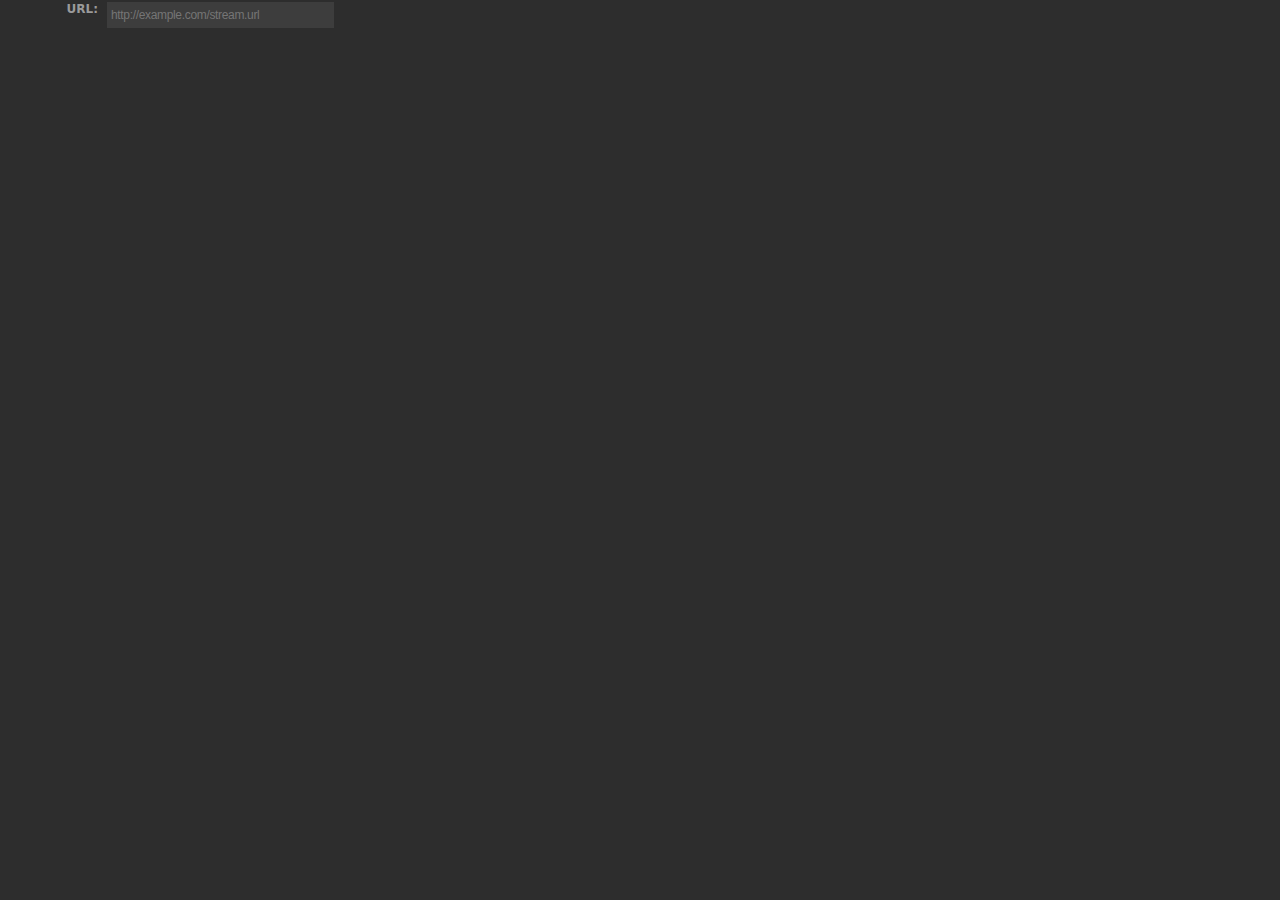
<file: src/de.spnr.r.sdPlugin/propertyinspector/index.html>
<!DOCTYPE HTML>
<html>

<head>
    <title>de.spnr.r</title>
    <meta charset="utf-8" />
    <link rel="stylesheet" href="./sdpi.css">
</head>

<body>
    <div class="sdpi-wrapper">
        <div class="sdpi-item">
            <div class="sdpi-item-label">URL</div>
            <input class="sdpi-item-value" type="text" id="url" placeholder="http://example.com/stream.url">
        </div>
    </div>
    <script src="./pi.js"></script>
</body>

</html>
</file>
<file: src/de.spnr.r.sdPlugin/propertyinspector/sdpi.css>
:root {
    --sdpi-bgcolor: #2D2D2D;
    --sdpi-background: #3D3D3D;
    --sdpi-color: #d8d8d8;
    --sdpi-bordercolor: #3a3a3a;
    --sdpi-buttonbordercolor: #969696;
    --sdpi-borderradius: 0px;
    --sdpi-width: 224px;
    --sdpi-fontweight: 600;
    --sdpi-letterspacing: -0.25pt;
}

html {
    --sdpi-bgcolor: #2D2D2D;
    --sdpi-background: #3D3D3D;
    --sdpi-color: #d8d8d8;
    --sdpi-bordercolor: #3a3a3a;
    --sdpi-buttonbordercolor: #969696;
    --sdpi-borderradius: 0px;
    --sdpi-width: 224px;
    --sdpi-fontweight: 600;
    --sdpi-letterspacing: -0.25pt;
    height: 100%;
    width: 100%;
    overflow: hidden;
    touch-action: none;
}

html,
body {
    font-family: system-ui, -apple-system, BlinkMacSystemFont, "Segoe UI", Roboto, Helvetica, Arial, sans-serif, "Apple Color Emoji", "Segoe UI Emoji", "Segoe UI Symbol";
    font-size: 9pt;
    background-color: var(--sdpi-bgcolor);
    color: #9a9a9a;
}

body {
    height: 100%;
    padding: 0;
    overflow-x: hidden;
    overflow-y: auto;
    margin: 0;
    -webkit-overflow-scrolling: touch;
    -webkit-text-size-adjust: 100%;
    -webkit-font-smoothing: antialiased;
}

mark {
    background-color: var(--sdpi-bgcolor);
    color: var(--sdpi-color);
}

hr,
hr2 {
    -webkit-margin-before: 1em;
    -webkit-margin-after: 1em;
    border-style: none;
    background: var(--sdpi-background);
    height: 1px;
}

hr2,
.sdpi-heading {
    display: flex;
    flex-basis: 100%;
    align-items: center;
    color: inherit;
    font-size: 9pt;
    margin: 8px 0px;
}

.sdpi-heading::before,
.sdpi-heading::after {
    content: "";
    flex-grow: 1;
    background: var(--sdpi-background);
    height: 1px;
    font-size: 0px;
    line-height: 0px;
    margin: 0px 16px;
}

hr2 {
    height: 2px;
}

hr,
hr2 {
    margin-left: 16px;
    margin-right: 16px;
}

.sdpi-item-value,
option,
input,
select,
button {
    font-size: 10pt;
    font-weight: var(--sdpi-fontweight);
    letter-spacing: var(--sdpi-letterspacing);
}



.win .sdpi-item-value,
.win option,
.win input,
.win select,
.win button {
    font-size: 11px;
    font-style: normal;
    letter-spacing: inherit;
    font-weight: 100;
}

.win button {
    font-size: 12px;
}

::-webkit-progress-value,
meter::-webkit-meter-optimum-value {
    border-radius: 2px;
    /* background: linear-gradient(#ccf, #99f 20%, #77f 45%, #77f 55%, #cdf); */
}

::-webkit-progress-bar,
meter::-webkit-meter-bar {
    border-radius: 3px;
    background: var(--sdpi-background);
}

::-webkit-progress-bar:active,
meter::-webkit-meter-bar:active {
    border-radius: 3px;
    background: #222222;
}

::-webkit-progress-value:active,
meter::-webkit-meter-optimum-value:active {
    background: #99f;
}

progress,
progress.sdpi-item-value {
    min-height: 5px !important;
    height: 5px;
    background-color: #303030;
}

progress {
    margin-top: 8px !important;
    margin-bottom: 8px !important;
}

.full progress,
progress.full {
    margin-top: 3px !important;
}

::-webkit-progress-inner-element {
    background-color: transparent;
}


.sdpi-item[type="progress"] {
    margin-top: 4px !important;
    margin-bottom: 12px;
    min-height: 15px;
}

.sdpi-item-child.full:last-child {
    margin-bottom: 4px;
}

.tabs {
    /**
     * Setting display to flex makes this container lay
     * out its children using flexbox, the exact same
     * as in the above "Stepper input" example.
     */
    display: flex;

    border-bottom: 1px solid #D7DBDD;
}

.tab {
    cursor: pointer;
    padding: 5px 30px;
    color: #16a2d7;
    font-size: 9pt;
    border-bottom: 2px solid transparent;
}

.tab.is-tab-selected {
    border-bottom-color: #4ebbe4;
}

select {
    -webkit-appearance: none;
    -moz-appearance: none;
    -o-appearance: none;
    appearance: none;
    background: url(caret.svg) no-repeat 97% center;
}

label.sdpi-file-label,
input[type="button"],
input[type="submit"],
input[type="reset"],
input[type="file"],
input[type=file]::-webkit-file-upload-button,
button,
select {
    color: var(--sdpi-color);
    border: 1pt solid #303030;
    font-size: 8pt;
    background-color: var(--sdpi-background);
    border-radius: var(--sdpi-borderradius);
}

label.sdpi-file-label,
input[type="button"],
input[type="submit"],
input[type="reset"],
input[type="file"],
input[type=file]::-webkit-file-upload-button,
button {
    border: 1pt solid var(--sdpi-buttonbordercolor);
    border-radius: var(--sdpi-borderradius);
    border-color: var(--sdpi-buttonbordercolor);
    min-height: 23px !important;
    height: 23px !important;
    margin-right: 8px;
}

input[type=number]::-webkit-inner-spin-button,
input[type=number]::-webkit-outer-spin-button {
    -webkit-appearance: none;
    margin: 0;
}

input[type="file"] {
    border-radius: var(--sdpi-borderradius);
    max-width: 220px;
}

option {
    height: 1.5em;
    padding: 4px;
}

/* SDPI */

.sdpi-wrapper {
    overflow-x: hidden;
    height: 100%;
}

.sdpi-item {
    display: flex;
    flex-direction: row;
    min-height: 32px;
    align-items: center;
    margin-top: 2px;
    max-width: 344px;
    -webkit-user-drag: none;
}

.sdpi-item:first-child {
    margin-top: -1px;
}

.sdpi-item:last-child {
    margin-bottom: 0px;
}

.sdpi-item>*:not(.sdpi-item-label):not(meter):not(details):not(canvas) {
    min-height: 26px;
    padding: 0px 4px 0px 4px;
}

.sdpi-item>*:not(.sdpi-item-label.empty):not(meter) {
    min-height: 26px;
    padding: 0px 4px 0px 4px;
}


.sdpi-item-group {
    padding: 0 !important;
}

meter.sdpi-item-value {
    margin-left: 6px;
}

.sdpi-item[type="group"] {
    display: block;
    margin-top: 12px;
    margin-bottom: 12px;
    /* border: 1px solid white; */
    flex-direction: unset;
    text-align: left;
}

.sdpi-item[type="group"]>.sdpi-item-label,
.sdpi-item[type="group"].sdpi-item-label {
    width: 96%;
    text-align: left;
    font-weight: 700;
    margin-bottom: 4px;
    padding-left: 4px;
}

dl,
ul,
ol {
    -webkit-margin-before: 0px;
    -webkit-margin-after: 4px;
    -webkit-padding-start: 1em;
    max-height: 90px;
    overflow-y: scroll;
    cursor: pointer;
    user-select: none;
}

table.sdpi-item-value,
dl.sdpi-item-value,
ul.sdpi-item-value,
ol.sdpi-item-value {
    -webkit-margin-before: 4px;
    -webkit-margin-after: 8px;
    -webkit-padding-start: 1em;
    width: var(--sdpi-width);
    text-align: center;
}

table>caption {
    margin: 2px;
}

.list,
.sdpi-item[type="list"] {
    align-items: baseline;
}

.sdpi-item-label {
    text-align: right;
    flex: none;
    width: 94px;
    padding-right: 4px;
    font-weight: 600;
    -webkit-user-select: none;
}

.win .sdpi-item-label,
.sdpi-item-label>small {
    font-weight: normal;
}

.sdpi-item-label:after {
    content: ": ";
}

.sdpi-item-label.empty:after {
    content: "";
}

.sdpi-test,
.sdpi-item-value {
    flex: 1 0 0;
    /* flex-grow: 1;
    flex-shrink: 0; */
    margin-right: 14px;
    margin-left: 4px;
    justify-content: space-evenly;
}

canvas.sdpi-item-value {
    max-width: 144px;
    max-height: 144px;
    width: 144px;
    height: 144px;
    margin: 0 auto;
    cursor: pointer;
}

input.sdpi-item-value {
    margin-left: 5px;
}

.sdpi-item-value button,
button.sdpi-item-value {
    margin-left: 6px;
    margin-right: 14px;
}

.sdpi-item-value.range {
    margin-left: 0px;
}

table,
dl.sdpi-item-value,
ul.sdpi-item-value,
ol.sdpi-item-value,
.sdpi-item-value>dl,
.sdpi-item-value>ul,
.sdpi-item-value>ol {
    list-style-type: none;
    list-style-position: outside;
    margin-left: -4px;
    margin-right: -4px;
    padding: 4px;
    border: 1px solid var(--sdpi-bordercolor);
}

dl.sdpi-item-value,
ul.sdpi-item-value,
ol.sdpi-item-value,
.sdpi-item-value>ol {
    list-style-type: none;
    list-style-position: inside;
    margin-left: 5px;
    margin-right: 12px;
    padding: 4px !important;
    display: flex;
    flex-direction: column;
}

.two-items li {
    display: flex;
}

.two-items li>*:first-child {
    flex: 0 0 50%;
    text-align: left;
}

.two-items.thirtyseventy li>*:first-child {
    flex: 0 0 30%;
}

ol.sdpi-item-value,
.sdpi-item-value>ol[listtype="none"] {
    list-style-type: none;
}

ol.sdpi-item-value[type="decimal"],
.sdpi-item-value>ol[type="decimal"] {
    list-style-type: decimal;
}

ol.sdpi-item-value[type="decimal-leading-zero"],
.sdpi-item-value>ol[type="decimal-leading-zero"] {
    list-style-type: decimal-leading-zero;
}

ol.sdpi-item-value[type="lower-alpha"],
.sdpi-item-value>ol[type="lower-alpha"] {
    list-style-type: lower-alpha;
}

ol.sdpi-item-value[type="upper-alpha"],
.sdpi-item-value>ol[type="upper-alpha"] {
    list-style-type: upper-alpha;
}

ol.sdpi-item-value[type="upper-roman"],
.sdpi-item-value>ol[type="upper-roman"] {
    list-style-type: upper-roman;
}

ol.sdpi-item-value[type="lower-roman"],
.sdpi-item-value>ol[type="lower-roman"] {
    list-style-type: upper-roman;
}

tr:nth-child(even),
.sdpi-item-value>ul>li:nth-child(even),
.sdpi-item-value>ol>li:nth-child(even),
li:nth-child(even) {
    background-color: rgba(0, 0, 0, .2)
}

td:hover,
.sdpi-item-value>ul>li:hover:nth-child(even),
.sdpi-item-value>ol>li:hover:nth-child(even),
li:hover:nth-child(even),
li:hover {
    background-color: rgba(255, 255, 255, .1);
}

td.selected,
td.selected:hover,
li.selected:hover,
li.selected {
    color: white;
    background-color: #77f;
}

tr {
    border: 1px solid var(--sdpi-bordercolor);
}

td {
    border-right: 1px solid var(--sdpi-bordercolor);
    -webkit-user-select: none;
}

tr:last-child,
td:last-child {
    border: none;
}

.sdpi-item-value.select,
.sdpi-item-value>select {
    margin-right: 13px;
    margin-left: 4px;
}

.sdpi-item-child,
.sdpi-item-group>.sdpi-item>input[type="color"] {
    margin-top: 0.4em;
    margin-right: 4px;
}

.full,
.full *,
.sdpi-item-value.full,
.sdpi-item-child>full>*,
.sdpi-item-child.full,
.sdpi-item-child.full>*,
.full>.sdpi-item-child,
.full>.sdpi-item-child>* {
    display: flex;
    flex: 1 1 0;
    margin-bottom: 4px;
    margin-left: 0px;
    width: 100%;

    justify-content: space-evenly;
}

.sdpi-item-group>.sdpi-item>input[type="color"] {
    margin-top: 0px;
}

::-webkit-calendar-picker-indicator:focus,
input[type=file]::-webkit-file-upload-button:focus,
button:focus,
textarea:focus,
input:focus,
select:focus,
option:focus,
details:focus,
summary:focus,
.custom-select select {
    outline: none;
}

summary {
    cursor: default;
    -webkit-user-select: none;
}

.pointer,
summary .pointer {
    cursor: pointer;
}

details * {
    font-size: 12px;
    font-weight: normal;
}

details.message {
    padding: 4px 18px 4px 12px;
}

details.message summary {
    font-size: 10pt;
    font-weight: 600;
    min-height: 18px;
}

details.message:first-child {
    margin-top: 4px;
    margin-left: 0;
    padding-left: 102px;
}

details.message h1 {
    text-align: left;
}

.message>summary::-webkit-details-marker {
    display: none;
}

.info20,
.question,
.caution,
.info {
    background-repeat: no-repeat;
    background-position: 72px center;
}

.info20 {
    background-image: url("data:image/svg+xml,%3Csvg xmlns='http://www.w3.org/2000/svg' width='20' height='20' viewBox='0 0 20 20'%3E%3Cpath fill='%23999' d='M10,20 C4.4771525,20 0,15.5228475 0,10 C0,4.4771525 4.4771525,0 10,0 C15.5228475,0 20,4.4771525 20,10 C20,15.5228475 15.5228475,20 10,20 Z M10,8 C8.8954305,8 8,8.84275812 8,9.88235294 L8,16.1176471 C8,17.1572419 8.8954305,18 10,18 C11.1045695,18 12,17.1572419 12,16.1176471 L12,9.88235294 C12,8.84275812 11.1045695,8 10,8 Z M10,3 C8.8954305,3 8,3.88165465 8,4.96923077 L8,5.03076923 C8,6.11834535 8.8954305,7 10,7 C11.1045695,7 12,6.11834535 12,5.03076923 L12,4.96923077 C12,3.88165465 11.1045695,3 10,3 Z'/%3E%3C/svg%3E%0A");
}

.info {
    background-image: url("data:image/svg+xml,%3Csvg xmlns='http://www.w3.org/2000/svg' width='20' height='20' viewBox='0 0 20 20'%3E%3Cpath fill='%23999' d='M10,18 C5.581722,18 2,14.418278 2,10 C2,5.581722 5.581722,2 10,2 C14.418278,2 18,5.581722 18,10 C18,14.418278 14.418278,18 10,18 Z M10,8 C9.44771525,8 9,8.42137906 9,8.94117647 L9,14.0588235 C9,14.5786209 9.44771525,15 10,15 C10.5522847,15 11,14.5786209 11,14.0588235 L11,8.94117647 C11,8.42137906 10.5522847,8 10,8 Z M10,5 C9.44771525,5 9,5.44082732 9,5.98461538 L9,6.01538462 C9,6.55917268 9.44771525,7 10,7 C10.5522847,7 11,6.55917268 11,6.01538462 L11,5.98461538 C11,5.44082732 10.5522847,5 10,5 Z'/%3E%3C/svg%3E%0A");
}

.info2 {
    background-image: url("data:image/svg+xml,%3Csvg xmlns='http://www.w3.org/2000/svg' width='15' height='15' viewBox='0 0 15 15'%3E%3Cpath fill='%23999' d='M7.5,15 C3.35786438,15 0,11.6421356 0,7.5 C0,3.35786438 3.35786438,0 7.5,0 C11.6421356,0 15,3.35786438 15,7.5 C15,11.6421356 11.6421356,15 7.5,15 Z M7.5,2 C6.67157287,2 6,2.66124098 6,3.47692307 L6,3.52307693 C6,4.33875902 6.67157287,5 7.5,5 C8.32842705,5 9,4.33875902 9,3.52307693 L9,3.47692307 C9,2.66124098 8.32842705,2 7.5,2 Z M5,6 L5,7.02155172 L6,7 L6,12 L5,12.0076778 L5,13 L10,13 L10,12 L9,12.0076778 L9,6 L5,6 Z'/%3E%3C/svg%3E%0A");
}

.sdpi-more-info {
    background-image: linear-gradient(to right, #00000000 0%, #00000040 80%), url("data:image/svg+xml,%3Csvg xmlns='http://www.w3.org/2000/svg' width='16' height='16' viewBox='0 0 16 16'%3E%3Cpolygon fill='%23999' points='4 7 8 7 8 5 12 8 8 11 8 9 4 9'/%3E%3C/svg%3E%0A");
}

.caution {
    background-image: url("data:image/svg+xml,%3Csvg xmlns='http://www.w3.org/2000/svg' width='20' height='20' viewBox='0 0 20 20'%3E%3Cpath fill='%23999' fill-rule='evenodd' d='M9.03952676,0.746646542 C9.57068894,-0.245797319 10.4285735,-0.25196227 10.9630352,0.746646542 L19.7705903,17.2030214 C20.3017525,18.1954653 19.8777595,19 18.8371387,19 L1.16542323,19 C0.118729947,19 -0.302490098,18.2016302 0.231971607,17.2030214 L9.03952676,0.746646542 Z M10,2.25584053 L1.9601405,17.3478261 L18.04099,17.3478261 L10,2.25584053 Z M10,5.9375 C10.531043,5.9375 10.9615385,6.37373537 10.9615385,6.91185897 L10.9615385,11.6923077 C10.9615385,12.2304313 10.531043,12.6666667 10,12.6666667 C9.46895697,12.6666667 9.03846154,12.2304313 9.03846154,11.6923077 L9.03846154,6.91185897 C9.03846154,6.37373537 9.46895697,5.9375 10,5.9375 Z M10,13.4583333 C10.6372516,13.4583333 11.1538462,13.9818158 11.1538462,14.6275641 L11.1538462,14.6641026 C11.1538462,15.3098509 10.6372516,15.8333333 10,15.8333333 C9.36274837,15.8333333 8.84615385,15.3098509 8.84615385,14.6641026 L8.84615385,14.6275641 C8.84615385,13.9818158 9.36274837,13.4583333 10,13.4583333 Z'/%3E%3C/svg%3E%0A");
}

.question {
    background-image: url("data:image/svg+xml,%3Csvg xmlns='http://www.w3.org/2000/svg' width='20' height='20' viewBox='0 0 20 20'%3E%3Cpath fill='%23999' d='M10,18 C5.581722,18 2,14.418278 2,10 C2,5.581722 5.581722,2 10,2 C14.418278,2 18,5.581722 18,10 C18,14.418278 14.418278,18 10,18 Z M6.77783203,7.65332031 C6.77783203,7.84798274 6.85929281,8.02888914 7.0222168,8.19604492 C7.18514079,8.36320071 7.38508996,8.44677734 7.62207031,8.44677734 C8.02409055,8.44677734 8.29703704,8.20768468 8.44091797,7.72949219 C8.59326248,7.27245865 8.77945854,6.92651485 8.99951172,6.69165039 C9.2195649,6.45678594 9.56233491,6.33935547 10.027832,6.33935547 C10.4256205,6.33935547 10.7006836,6.37695313 11.0021973,6.68847656 C11.652832,7.53271484 10.942627,8.472229 10.3750916,9.1321106 C9.80755615,9.79199219 8.29492188,11.9897461 10.027832,12.1347656 C10.4498423,12.1700818 10.7027991,11.9147157 10.7832031,11.4746094 C11.0021973,9.59857178 13.1254883,8.82415771 13.1254883,7.53271484 C13.1254883,7.07568131 12.9974785,6.65250846 12.7414551,6.26318359 C12.4854317,5.87385873 12.1225609,5.56600048 11.652832,5.33959961 C11.1831031,5.11319874 10.6414419,5 10.027832,5 C9.36767248,5 8.79004154,5.13541531 8.29492187,5.40625 C7.79980221,5.67708469 7.42317837,6.01879677 7.16503906,6.43139648 C6.90689975,6.8439962 6.77783203,7.25130007 6.77783203,7.65332031 Z M10.0099668,15 C10.2713191,15 10.5016601,14.9108147 10.7009967,14.7324415 C10.9003332,14.5540682 11,14.3088087 11,13.9966555 C11,13.7157177 10.9047629,13.4793767 10.7142857,13.2876254 C10.5238086,13.0958742 10.2890379,13 10.0099668,13 C9.72646591,13 9.48726565,13.0958742 9.2923588,13.2876254 C9.09745196,13.4793767 9,13.7157177 9,13.9966555 C9,14.313268 9.10077419,14.5596424 9.30232558,14.735786 C9.50387698,14.9119295 9.73975502,15 10.0099668,15 Z'/%3E%3C/svg%3E%0A");
}


.sdpi-more-info {
    position: fixed;
    left: 0px;
    right: 0px;
    bottom: 0px;
    min-height: 16px;
    padding-right: 16px;
    text-align: right;
    -webkit-touch-callout: none;
    cursor: pointer;
    user-select: none;
    background-position: right center;
    background-repeat: no-repeat;
    border-radius: var(--sdpi-borderradius);
    text-decoration: none;
    color: var(--sdpi-color);
}

.sdpi-more-info-button {
    display: flex;
    align-self: right;
    margin-left: auto;
    position: fixed;
    right: 17px;
    bottom: 0px;
    user-select: none;
}


.sdpi-bottom-bar {
    display: flex;
    align-self: right;
    margin-left: auto;
    position: fixed;
    right: 17px;
    bottom: 0px;
    user-select: none;
}

.sdpi-bottom-bar.right {
    right: 0px;
}

.sdpi-bottom-bar button {
    min-height: 20px !important;
    height: 20px !important;
}

details a {
    background-position: right !important;
    min-height: 24px;
    display: inline-block;
    line-height: 24px;
    padding-right: 28px;
}


input:not([type="range"]),
textarea {
    -webkit-appearance: none;
    background: var(--sdpi-background);
    color: var(--sdpi-color);
    font-weight: normal;
    font-size: 9pt;
    border: none;
    margin-top: 2px;
    margin-bottom: 2px;
    min-width: 219px;
}

textarea+label {
    display: flex;
    justify-content: flex-end
}

input[type="radio"],
input[type="checkbox"] {
    display: none;
}

input[type="radio"]+label,
input[type="checkbox"]+label {
    font-size: 9pt;
    color: var(--sdpi-color);
    font-weight: normal;
    margin-right: 8px;
    -webkit-user-select: none;
}

input[type="radio"]+label:after,
input[type="checkbox"]+label:after {
    content: " " !important;
}

.sdpi-item[type="radio"]>.sdpi-item-value,
.sdpi-item[type="checkbox"]>.sdpi-item-value {
    padding-top: 2px;
}

.sdpi-item[type="checkbox"]>.sdpi-item-value>* {
    margin-top: 4px;
}

.sdpi-item[type="checkbox"] .sdpi-item-child,
.sdpi-item[type="radio"] .sdpi-item-child {
    display: inline-block;
}

.sdpi-item[type="range"] .sdpi-item-value,
.sdpi-item[type="meter"] .sdpi-item-child,
.sdpi-item[type="progress"] .sdpi-item-child {
    display: flex;
}

.sdpi-item[type="range"] .sdpi-item-value {
    min-height: 26px;
}

.sdpi-item[type="range"] .sdpi-item-value span,
.sdpi-item[type="meter"] .sdpi-item-child span,
.sdpi-item[type="progress"] .sdpi-item-child span {
    margin-top: -2px;
    min-width: 8px;
    text-align: right;
    user-select: none;
    cursor: pointer;
    -webkit-user-select: none;
    user-select: none;
}

.sdpi-item[type="range"] .sdpi-item-value span {
    margin-top: 7px;
    text-align: right;
}

span+input[type="range"] {
    display: flex;
    max-width: 168px;

}

.sdpi-item[type="range"] .sdpi-item-value span:first-child,
.sdpi-item[type="meter"] .sdpi-item-child span:first-child,
.sdpi-item[type="progress"] .sdpi-item-child span:first-child {
    margin-right: 4px;
}

.sdpi-item[type="range"] .sdpi-item-value span:last-child,
.sdpi-item[type="meter"] .sdpi-item-child span:last-child,
.sdpi-item[type="progress"] .sdpi-item-child span:last-child {
    margin-left: 4px;
}

.reverse {
    transform: rotate(180deg);
}

.sdpi-item[type="meter"] .sdpi-item-child meter+span:last-child {
    margin-left: -10px;
}

.sdpi-item[type="progress"] .sdpi-item-child meter+span:last-child {
    margin-left: -14px;
}

.sdpi-item[type="radio"]>.sdpi-item-value>* {
    margin-top: 2px;
}

details {
    padding: 8px 18px 8px 12px;
    min-width: 86px;
}

details>h4 {
    border-bottom: 1px solid var(--sdpi-bordercolor);
}

legend {
    display: none;
}

.sdpi-item-value>textarea {
    padding: 0px;
    width: 219px;
    margin-left: 1px;
    margin-top: 3px;
    padding: 4px;
}

input[type="radio"]+label span,
input[type="checkbox"]+label span {
    display: inline-block;
    width: 16px;
    height: 16px;
    margin: 2px 4px 2px 0;
    border-radius: 3px;
    vertical-align: middle;
    background: var(--sdpi-background);
    cursor: pointer;
    border: 1px solid rgb(0, 0, 0, .2);
}

input[type="radio"]+label span {
    border-radius: 100%;
}

input[type="radio"]:checked+label span,
input[type="checkbox"]:checked+label span {
    background-color: #77f;
    background-image: url(check.svg);
    background-repeat: no-repeat;
    background-position: center center;
    border: 1px solid rgb(0, 0, 0, .4);
}

input[type="radio"]:active:checked+label span,
input[type="radio"]:active+label span,
input[type="checkbox"]:active:checked+label span,
input[type="checkbox"]:active+label span {
    background-color: #303030;
}

input[type="radio"]:checked+label span {
    background-image: url(rcheck.svg);
}

input[type="range"] {
    width: var(--sdpi-width);
    height: 30px;
    overflow: hidden;
    cursor: pointer;
    background: transparent !important;
}

.sdpi-item>input[type="range"] {
    margin-left: 2px;
    max-width: var(--sdpi-width);
    width: var(--sdpi-width);
    padding: 0px;
    margin-top: 2px;
}

/*
  input[type="range"],
  input[type="range"]::-webkit-slider-runnable-track,
  input[type="range"]::-webkit-slider-thumb {
    -webkit-appearance: none;
  }
  */

input[type="range"]::-webkit-slider-runnable-track {
    height: 5px;
    background: #979797;
    border-radius: 3px;
    padding: 0px !important;
    border: 1px solid var(--sdpi-background);
}

input[type="range"]::-webkit-slider-thumb {
    position: relative;
    -webkit-appearance: none;
    background-color: var(--sdpi-color);
    width: 12px;
    height: 12px;
    border-radius: 20px;
    margin-top: -5px;
    border: none;
}

input[type="range"i] {
    margin: 0;
}

input[type="range"]::-webkit-slider-thumb::before {
    position: absolute;
    content: "";
    height: 5px;
    /* equal to height of runnable track or 1 less */
    width: 500px;
    /* make this bigger than the widest range input element */
    left: -502px;
    /* this should be -2px - width */
    top: 8px;
    /* don't change this */
    background: #77f;
}

input[type="color"] {
    min-width: 32px;
    min-height: 32px;
    width: 32px;
    height: 32px;
    padding: 0;
    background-color: var(--sdpi-bgcolor);
    flex: none;
}

::-webkit-color-swatch {
    min-width: 24px;
}

textarea {
    height: 3em;
    word-break: break-word;
    line-height: 1.5em;
}

.textarea {
    padding: 0px !important;
}

textarea {
    width: 219px;
    /*98%;*/
    height: 96%;
    min-height: 6em;
    resize: none;
    border-radius: var(--sdpi-borderradius);
}

/* CAROUSEL */

.sdpi-item[type="carousel"] {}

.sdpi-item.card-carousel-wrapper,
.sdpi-item>.card-carousel-wrapper {
    padding: 0;
}


.card-carousel-wrapper {
    display: flex;
    align-items: center;
    justify-content: center;
    margin: 12px auto;
    color: #666a73;
}

.card-carousel {
    display: flex;
    justify-content: center;
    width: 278px;
}

.card-carousel--overflow-container {
    overflow: hidden;
}

.card-carousel--nav__left,
.card-carousel--nav__right {
    /* display: inline-block; */
    width: 12px;
    height: 12px;
    border-top: 2px solid #42b883;
    border-right: 2px solid #42b883;
    cursor: pointer;
    margin: 0 4px;
    transition: transform 150ms linear;
}

.card-carousel--nav__left[disabled],
.card-carousel--nav__right[disabled] {
    opacity: 0.2;
    border-color: black;
}

.card-carousel--nav__left {
    transform: rotate(-135deg);
}

.card-carousel--nav__left:active {
    transform: rotate(-135deg) scale(0.85);
}

.card-carousel--nav__right {
    transform: rotate(45deg);
}

.card-carousel--nav__right:active {
    transform: rotate(45deg) scale(0.85);
}

.card-carousel-cards {
    display: flex;
    transition: transform 150ms ease-out;
    transform: translatex(0px);
}

.card-carousel-cards .card-carousel--card {
    margin: 0 5px;
    cursor: pointer;
    /* box-shadow: 0 4px 15px 0 rgba(40, 44, 53, 0.06), 0 2px 2px 0 rgba(40, 44, 53, 0.08); */
    background-color: #fff;
    border-radius: 4px;
    z-index: 3;
}

.xxcard-carousel-cards .card-carousel--card:first-child {
    margin-left: 0;
}

.xxcard-carousel-cards .card-carousel--card:last-child {
    margin-right: 0;
}

.card-carousel-cards .card-carousel--card img {
    vertical-align: bottom;
    border-top-left-radius: 4px;
    border-top-right-radius: 4px;
    transition: opacity 150ms linear;
    width: 60px;
}

.card-carousel-cards .card-carousel--card img:hover {
    opacity: 0.5;
}

.card-carousel-cards .card-carousel--card--footer {
    border-top: 0;
    max-width: 80px;
    overflow: hidden;
    display: flex;
    height: 100%;
    flex-direction: column;
}

.card-carousel-cards .card-carousel--card--footer p {
    padding: 3px 0;
    margin: 0;
    margin-bottom: 2px;
    font-size: 15px;
    font-weight: 500;
    color: #2c3e50;
}

.card-carousel-cards .card-carousel--card--footer p:nth-of-type(2) {
    font-size: 12px;
    font-weight: 300;
    padding: 6px;
    color: #666a73;
}


h1 {
    font-size: 1.3em;
    font-weight: 500;
    text-align: center;
    margin-bottom: 12px;
}

::-webkit-datetime-edit {
    font-family: system-ui, -apple-system, BlinkMacSystemFont, "Segoe UI", Roboto, Helvetica, Arial, sans-serif, "Apple Color Emoji", "Segoe UI Emoji", "Segoe UI Symbol";
    background: url(elg_calendar_inv.svg) no-repeat left center;
    padding-right: 1em;
    padding-left: 25px;
    background-position: 4px 0px;
}

::-webkit-datetime-edit-fields-wrapper {}

::-webkit-datetime-edit-text {
    padding: 0 0.3em;
}

::-webkit-datetime-edit-month-field {}

::-webkit-datetime-edit-day-field {}

::-webkit-datetime-edit-year-field {}

::-webkit-inner-spin-button {

    /* display: none; */
}

::-webkit-calendar-picker-indicator {
    background: transparent;
    font-size: 17px;
}

::-webkit-calendar-picker-indicator:focus {
    background-color: rgba(0, 0, 0, 0.2);
}

input[type="date"] {
    -webkit-align-items: center;
    display: -webkit-inline-flex;
    font-family: monospace;
    overflow: hidden;
    padding: 0;
    -webkit-padding-start: 1px;
}

input::-webkit-datetime-edit {
    -webkit-flex: 1;
    -webkit-user-modify: read-only !important;
    display: inline-block;
    min-width: 0;
    overflow: hidden;
}

/*
  input::-webkit-datetime-edit-fields-wrapper {
   -webkit-user-modify: read-only !important;
   display: inline-block;
   padding: 1px 0;
   white-space: pre;
  
  }
  */

/* 
  input[type="date"] {
    background-color: red;
    outline: none;
  }
  
  input[type="date"]::-webkit-clear-button {
    font-size: 18px;
    height: 30px;
    position: relative;
  }
  
  input[type="date"]::-webkit-inner-spin-button {
    height: 28px;
  }
  
  input[type="date"]::-webkit-calendar-picker-indicator {
    font-size: 15px;
  } */

input[type="file"] {
    opacity: 0;
    display: none;
}

.sdpi-item>input[type="file"] {
    opacity: 1;
    display: flex;
}

input[type="file"]+span {
    display: flex;
    flex: 0 1 auto;
    background-color: #0000ff50;
}

label.sdpi-file-label {
    cursor: pointer;
    user-select: none;
    display: inline-block;
    min-height: 21px !important;
    height: 21px !important;
    line-height: 20px;
    padding: 0px 4px;
    margin: auto;
    margin-right: 0px;
    float: right;
}

.sdpi-file-label>label:active,
.sdpi-file-label.file:active,
label.sdpi-file-label:active,
label.sdpi-file-info:active,
input[type="file"]::-webkit-file-upload-button:active,
button:active {
    background-color: var(--sdpi-color);
    color: #303030;
}

input:required:invalid,
input:focus:invalid {
    background: var(--sdpi-background) url([data-uri]) no-repeat 98% center;
}

input:required:valid {
    background: var(--sdpi-background) url([data-uri]) no-repeat 98% center;
}

.tooltip,
:tooltip,
:title {
    color: yellow;
}

/*
  [title]:hover {
    display: flex;
    align-items: center;
    justify-content: center;
  }
  
  [title]:hover::after {
    content: '';
    position: absolute;
    bottom: -1000px;
    left: 8px;
    display: none;
    color: #fff;
    border: 8px solid transparent;	
    border-bottom: 8px solid #000;
  }
  
  [title]:hover::before {
      content: attr(title);
      display: flex;
      justify-content: center;
      align-self: center;
      padding: 6px 12px;
      border-radius: 5px;
      background: rgba(0,0,0,0.8);
      color: var(--sdpi-color);
      font-size: 9pt;
      font-family: sans-serif;
      opacity: 1;
      position: absolute;
      height: auto;
    
      text-align: center;
      bottom: 2px;
      z-index: 100;
      box-shadow: 0px 3px 6px rgba(0, 0, 0, .5);
  }
  */

.sdpi-item-group.file {
    width: 232px;
    display: flex;
    align-items: center;
}

.sdpi-file-info {
    overflow-wrap: break-word;
    word-wrap: break-word;
    hyphens: auto;

    min-width: 132px;
    max-width: 144px;
    max-height: 32px;
    margin-top: 0px;
    margin-left: 5px;
    display: inline-block;
    overflow: hidden;
    padding: 6px 4px;
    background-color: var(--sdpi-background);
}


::-webkit-scrollbar {
    width: 8px;
}

::-webkit-scrollbar-track {
    -webkit-box-shadow: inset 0 0 6px rgba(0, 0, 0, 0.3);
}

::-webkit-scrollbar-thumb {
    background-color: #999999;
    outline: 1px solid slategrey;
    border-radius: 8px;
}

a {
    color: #7397d2;
}

.testcontainer {
    display: flex;
    background-color: #0000ff20;
    max-width: 400px;
    height: 200px;
    align-content: space-evenly;
}

input[type=range] {
    -webkit-appearance: none;
    /* background-color: green; */
    height: 6px;
    margin-top: 12px;
    z-index: 0;
    overflow: visible;
}

/* 
  input[type="range"]::-webkit-slider-thumb {
    -webkit-appearance: none;
    background-color: var(--sdpi-color);
    width: 12px;
    height: 12px;
    border-radius: 20px;
    margin-top: -6px;
    border: none;
  } */

:-webkit-slider-thumb {
    -webkit-appearance: none;
    background-color: var(--sdpi-color);
    width: 16px;
    height: 16px;
    border-radius: 20px;
    margin-top: -6px;
    border: 1px solid #999999;
}

.sdpi-item[type="range"] .sdpi-item-group {
    display: flex;
    flex-direction: column;
}

.xxsdpi-item[type="range"] .sdpi-item-group input {
    max-width: 204px;
}

.sdpi-item[type="range"] .sdpi-item-group span {
    margin-left: 0px !important;
}

.sdpi-item[type="range"] .sdpi-item-group>.sdpi-item-child {
    display: flex;
    flex-direction: row;
}

.rangeLabel {
    position: absolute;
    font-weight: normal;
    margin-top: 22px;
}

:disabled {
    color: #993333;
}

select,
select option {
    color: var(--sdpi-color);
}

select.disabled,
select option:disabled {
    color: #fd9494;
    font-style: italic;
}

.runningAppsContainer {
    display: none;
}

/* debug
  div {
    background-color: rgba(64,128,255,0.2);
  }
  */

.one-line {
    min-height: 1.5em;
}

.two-lines {
    min-height: 3em;
}

.three-lines {
    min-height: 4.5em;
}

.four-lines {
    min-height: 6em;
}

.min80>.sdpi-item-child {
    min-width: 80px;
}

.min100>.sdpi-item-child {
    min-width: 100px;
}

.min120>.sdpi-item-child {
    min-width: 120px;
}

.min140>.sdpi-item-child {
    min-width: 140px;
}

.min160>.sdpi-item-child {
    min-width: 160px;
}

.min200>.sdpi-item-child {
    min-width: 200px;
}

.max40 {
    flex-basis: 40%;
    flex-grow: 0;
}

.max30 {
    flex-basis: 30%;
    flex-grow: 0;
}

.max20 {
    flex-basis: 20%;
    flex-grow: 0;
}

.up20 {
    margin-top: -20px;
}

.alignCenter {
    align-items: center;
}

.alignTop {
    align-items: flex-start;
}

.alignBaseline {
    align-items: baseline;
}

.noMargins,
.noMargins *,
.noInnerMargins * {
    margin: 0;
    padding: 0;
}

.hidden {
    display: none;
}

.icon-help,
.icon-help-line,
.icon-help-fill,
.icon-help-inv,
.icon-brighter,
.icon-darker,
.icon-warmer,
.icon-cooler {
    min-width: 20px;
    width: 20px;
    background-repeat: no-repeat;
    opacity: 1;
}

.icon-help:active,
.icon-help-line:active,
.icon-help-fill:active,
.icon-help-inv:active,
.icon-brighter:active,
.icon-darker:active,
.icon-warmer:active,
.icon-cooler:active {
    opacity: 0.5;
}

.icon-brighter,
.icon-darker,
.icon-warmer,
.icon-cooler {
    margin-top: 5px !important;
}

.icon-help,
.icon-help-line,
.icon-help-fill,
.icon-help-inv {
    cursor: pointer;
    margin: 0px;
    margin-left: 4px;
}

.icon-brighter {
    background-image: url("data:image/svg+xml,%3Csvg xmlns='http://www.w3.org/2000/svg' width='20' height='20' viewBox='0 0 20 20'%3E%3Cg fill='%23999' fill-rule='evenodd'%3E%3Ccircle cx='10' cy='10' r='4'/%3E%3Cpath d='M14.8532861,7.77530426 C14.7173255,7.4682615 14.5540843,7.17599221 14.3666368,6.90157083 L16.6782032,5.5669873 L17.1782032,6.4330127 L14.8532861,7.77530426 Z M10.5,4.5414007 C10.2777625,4.51407201 10.051423,4.5 9.82179677,4.5 C9.71377555,4.5 9.60648167,4.50311409 9.5,4.50925739 L9.5,2 L10.5,2 L10.5,4.5414007 Z M5.38028092,6.75545367 C5.18389364,7.02383457 5.01124349,7.31068015 4.86542112,7.61289977 L2.82179677,6.4330127 L3.32179677,5.5669873 L5.38028092,6.75545367 Z M4.86542112,12.3871002 C5.01124349,12.6893198 5.18389364,12.9761654 5.38028092,13.2445463 L3.32179677,14.4330127 L2.82179677,13.5669873 L4.86542112,12.3871002 Z M9.5,15.4907426 C9.60648167,15.4968859 9.71377555,15.5 9.82179677,15.5 C10.051423,15.5 10.2777625,15.485928 10.5,15.4585993 L10.5,18 L9.5,18 L9.5,15.4907426 Z M14.3666368,13.0984292 C14.5540843,12.8240078 14.7173255,12.5317385 14.8532861,12.2246957 L17.1782032,13.5669873 L16.6782032,14.4330127 L14.3666368,13.0984292 Z'/%3E%3C/g%3E%3C/svg%3E");
}

.icon-darker {
    background-image: url("data:image/svg+xml,%3Csvg xmlns='http://www.w3.org/2000/svg' width='20' height='20' viewBox='0 0 20 20'%3E%3Cg fill='%23999' fill-rule='evenodd'%3E%3Cpath d='M10 14C7.790861 14 6 12.209139 6 10 6 7.790861 7.790861 6 10 6 12.209139 6 14 7.790861 14 10 14 12.209139 12.209139 14 10 14zM10 13C11.6568542 13 13 11.6568542 13 10 13 8.34314575 11.6568542 7 10 7 8.34314575 7 7 8.34314575 7 10 7 11.6568542 8.34314575 13 10 13zM14.8532861 7.77530426C14.7173255 7.4682615 14.5540843 7.17599221 14.3666368 6.90157083L16.6782032 5.5669873 17.1782032 6.4330127 14.8532861 7.77530426zM10.5 4.5414007C10.2777625 4.51407201 10.051423 4.5 9.82179677 4.5 9.71377555 4.5 9.60648167 4.50311409 9.5 4.50925739L9.5 2 10.5 2 10.5 4.5414007zM5.38028092 6.75545367C5.18389364 7.02383457 5.01124349 7.31068015 4.86542112 7.61289977L2.82179677 6.4330127 3.32179677 5.5669873 5.38028092 6.75545367zM4.86542112 12.3871002C5.01124349 12.6893198 5.18389364 12.9761654 5.38028092 13.2445463L3.32179677 14.4330127 2.82179677 13.5669873 4.86542112 12.3871002zM9.5 15.4907426C9.60648167 15.4968859 9.71377555 15.5 9.82179677 15.5 10.051423 15.5 10.2777625 15.485928 10.5 15.4585993L10.5 18 9.5 18 9.5 15.4907426zM14.3666368 13.0984292C14.5540843 12.8240078 14.7173255 12.5317385 14.8532861 12.2246957L17.1782032 13.5669873 16.6782032 14.4330127 14.3666368 13.0984292z'/%3E%3C/g%3E%3C/svg%3E");
}

.icon-warmer {
    background-image: url("data:image/svg+xml,%3Csvg xmlns='http://www.w3.org/2000/svg' width='20' height='20' viewBox='0 0 20 20'%3E%3Cg fill='%23999' fill-rule='evenodd'%3E%3Cpath d='M12.3247275 11.4890349C12.0406216 11.0007637 11.6761954 10.5649925 11.2495475 10.1998198 11.0890394 9.83238991 11 9.42659309 11 9 11 7.34314575 12.3431458 6 14 6 15.6568542 6 17 7.34314575 17 9 17 10.6568542 15.6568542 12 14 12 13.3795687 12 12.8031265 11.8116603 12.3247275 11.4890349zM17.6232392 11.6692284C17.8205899 11.4017892 17.9890383 11.1117186 18.123974 10.8036272L20.3121778 12.0669873 19.8121778 12.9330127 17.6232392 11.6692284zM18.123974 7.19637279C17.9890383 6.88828142 17.8205899 6.5982108 17.6232392 6.33077158L19.8121778 5.0669873 20.3121778 5.9330127 18.123974 7.19637279zM14.5 4.52746439C14.3358331 4.50931666 14.1690045 4.5 14 4.5 13.8309955 4.5 13.6641669 4.50931666 13.5 4.52746439L13.5 2 14.5 2 14.5 4.52746439zM13.5 13.4725356C13.6641669 13.4906833 13.8309955 13.5 14 13.5 14.1690045 13.5 14.3358331 13.4906833 14.5 13.4725356L14.5 16 13.5 16 13.5 13.4725356zM14 11C15.1045695 11 16 10.1045695 16 9 16 7.8954305 15.1045695 7 14 7 12.8954305 7 12 7.8954305 12 9 12 10.1045695 12.8954305 11 14 11zM9.5 11C10.6651924 11.4118364 11.5 12.5 11.5 14 11.5 16 10 17.5 8 17.5 6 17.5 4.5 16 4.5 14 4.5 12.6937812 5 11.5 6.5 11L6.5 7 9.5 7 9.5 11z'/%3E%3Cpath d='M12,14 C12,16.209139 10.209139,18 8,18 C5.790861,18 4,16.209139 4,14 C4,12.5194353 4.80439726,11.2267476 6,10.5351288 L6,4 C6,2.8954305 6.8954305,2 8,2 C9.1045695,2 10,2.8954305 10,4 L10,10.5351288 C11.1956027,11.2267476 12,12.5194353 12,14 Z M11,14 C11,12.6937812 10.1651924,11.5825421 9,11.1707057 L9,4 C9,3.44771525 8.55228475,3 8,3 C7.44771525,3 7,3.44771525 7,4 L7,11.1707057 C5.83480763,11.5825421 5,12.6937812 5,14 C5,15.6568542 6.34314575,17 8,17 C9.65685425,17 11,15.6568542 11,14 Z'/%3E%3C/g%3E%3C/svg%3E");
}

.icon-cooler {
    background-image: url("data:image/svg+xml,%3Csvg xmlns='http://www.w3.org/2000/svg' width='20' height='20' viewBox='0 0 20 20'%3E%3Cg fill='%23999' fill-rule='evenodd'%3E%3Cpath d='M10.4004569 11.6239517C10.0554735 10.9863849 9.57597206 10.4322632 9 9.99963381L9 9.7450467 9.53471338 9.7450467 10.8155381 8.46422201C10.7766941 8.39376637 10.7419749 8.32071759 10.7117062 8.2454012L9 8.2454012 9 6.96057868 10.6417702 6.96057868C10.6677696 6.86753378 10.7003289 6.77722682 10.7389179 6.69018783L9.44918707 5.40045694 9 5.40045694 9 4.34532219 9.32816127 4.34532219 9.34532219 2.91912025 10.4004569 2.91912025 10.4004569 4.53471338 11.6098599 5.74411634C11.7208059 5.68343597 11.8381332 5.63296451 11.9605787 5.59396526L11.9605787 3.8884898 10.8181818 2.74609294 11.5642748 2 12.5727518 3.00847706 13.5812289 2 14.3273218 2.74609294 13.2454012 3.82801356 13.2454012 5.61756719C13.3449693 5.65339299 13.4408747 5.69689391 13.5324038 5.74735625L14.7450467 4.53471338 14.7450467 2.91912025 15.8001815 2.91912025 15.8001815 4.34532219 17.2263834 4.34532219 17.2263834 5.40045694 15.6963166 5.40045694 14.4002441 6.69652946C14.437611 6.78161093 14.4692249 6.86979146 14.4945934 6.96057868L16.2570138 6.96057868 17.3994107 5.81818182 18.1455036 6.56427476 17.1370266 7.57275182 18.1455036 8.58122888 17.3994107 9.32732182 16.3174901 8.2454012 14.4246574 8.2454012C14.3952328 8.31861737 14.3616024 8.38969062 14.3240655 8.45832192L15.6107903 9.7450467 17.2263834 9.7450467 17.2263834 10.8001815 15.8001815 10.8001815 15.8001815 12.2263834 14.7450467 12.2263834 14.7450467 10.6963166 13.377994 9.32926387C13.3345872 9.34850842 13.2903677 9.36625331 13.2454012 9.38243281L13.2454012 11.3174901 14.3273218 12.3994107 13.5812289 13.1455036 12.5848864 12.1491612 11.5642748 13.1455036 10.8181818 12.3994107 11.9605787 11.2570138 11.9605787 9.40603474C11.8936938 9.38473169 11.828336 9.36000556 11.7647113 9.33206224L10.4004569 10.6963166 10.4004569 11.6239517zM12.75 8.5C13.3022847 8.5 13.75 8.05228475 13.75 7.5 13.75 6.94771525 13.3022847 6.5 12.75 6.5 12.1977153 6.5 11.75 6.94771525 11.75 7.5 11.75 8.05228475 12.1977153 8.5 12.75 8.5zM9.5 14C8.5 16.3333333 7.33333333 17.5 6 17.5 4.66666667 17.5 3.5 16.3333333 2.5 14L9.5 14z'/%3E%3Cpath d='M10,14 C10,16.209139 8.209139,18 6,18 C3.790861,18 2,16.209139 2,14 C2,12.5194353 2.80439726,11.2267476 4,10.5351288 L4,4 C4,2.8954305 4.8954305,2 6,2 C7.1045695,2 8,2.8954305 8,4 L8,10.5351288 C9.19560274,11.2267476 10,12.5194353 10,14 Z M9,14 C9,12.6937812 8.16519237,11.5825421 7,11.1707057 L7,4 C7,3.44771525 6.55228475,3 6,3 C5.44771525,3 5,3.44771525 5,4 L5,11.1707057 C3.83480763,11.5825421 3,12.6937812 3,14 C3,15.6568542 4.34314575,17 6,17 C7.65685425,17 9,15.6568542 9,14 Z'/%3E%3C/g%3E%3C/svg%3E");
}

.icon-help {
    background-image: url("data:image/svg+xml,%3Csvg xmlns='http://www.w3.org/2000/svg' width='20' height='20'%3E%3Cpath fill='%23999' d='M11.292 12.516l.022 1.782H9.07v-1.804c0-1.98 1.276-2.574 2.662-3.278h-.022c.814-.44 1.65-.88 1.694-2.2.044-1.386-1.122-2.728-3.234-2.728-1.518 0-2.662.902-3.366 2.354L5 5.608C5.946 3.584 7.662 2 10.17 2c3.564 0 5.632 2.442 5.588 5.06-.066 2.618-1.716 3.41-3.102 4.158-.704.374-1.364.682-1.364 1.298zm-1.122 2.442c.858 0 1.452.594 1.452 1.452 0 .682-.594 1.408-1.452 1.408-.77 0-1.386-.726-1.386-1.408 0-.858.616-1.452 1.386-1.452z'/%3E%3C/svg%3E");
}

.icon-help-line {
    background-image: url("data:image/svg+xml,%3Csvg width='20' height='20' xmlns='http://www.w3.org/2000/svg'%3E%3Cg fill='%23999' fill-rule='evenodd'%3E%3Cpath d='M10 20C4.477 20 0 15.523 0 10S4.477 0 10 0s10 4.477 10 10-4.477 10-10 10zm0-1a9 9 0 1 0 0-18 9 9 0 0 0 0 18z'/%3E%3Cpath d='M10.848 12.307l.02 1.578H8.784v-1.597c0-1.753 1.186-2.278 2.474-2.901h-.02c.756-.39 1.533-.78 1.574-1.948.041-1.226-1.043-2.414-3.006-2.414-1.41 0-2.474.798-3.128 2.083L5 6.193C5.88 4.402 7.474 3 9.805 3 13.118 3 15.04 5.161 15 7.478c-.061 2.318-1.595 3.019-2.883 3.68-.654.332-1.268.604-1.268 1.15zM9.805 14.47c.798 0 1.35.525 1.35 1.285 0 .603-.552 1.246-1.35 1.246-.715 0-1.288-.643-1.288-1.246 0-.76.573-1.285 1.288-1.285z' fill-rule='nonzero'/%3E%3C/g%3E%3C/svg%3E");
}

.icon-help-fill {
    background-image: url("data:image/svg+xml,%3Csvg xmlns='http://www.w3.org/2000/svg' width='20' height='20'%3E%3Cg fill='none' fill-rule='evenodd'%3E%3Ccircle cx='10' cy='10' r='10' fill='%23999'/%3E%3Cpath fill='%23FFF' fill-rule='nonzero' d='M8.368 7.189H5C5 3.5 7.668 2 10.292 2 13.966 2 16 4.076 16 7.012c0 3.754-3.849 3.136-3.849 5.211v1.656H8.455v-1.832c0-2.164 1.4-2.893 2.778-3.6.437-.242 1.006-.574 1.006-1.236 0-2.208-3.871-2.142-3.871-.022zM10.25 18a1.75 1.75 0 1 1 0-3.5 1.75 1.75 0 0 1 0 3.5z'/%3E%3C/g%3E%3C/svg%3E");
}

.icon-help-inv {
    background-image: url("data:image/svg+xml,%3Csvg xmlns='http://www.w3.org/2000/svg' width='20' height='20'%3E%3Cpath fill='%23999' fill-rule='evenodd' d='M10 20C4.477 20 0 15.523 0 10S4.477 0 10 0s10 4.477 10 10-4.477 10-10 10zM8.368 7.189c0-2.12 3.87-2.186 3.87.022 0 .662-.568.994-1.005 1.236-1.378.707-2.778 1.436-2.778 3.6v1.832h3.696v-1.656c0-2.075 3.849-1.457 3.849-5.21C16 4.075 13.966 2 10.292 2 7.668 2 5 3.501 5 7.189h3.368zM10.25 18a1.75 1.75 0 1 0 0-3.5 1.75 1.75 0 0 0 0 3.5z'/%3E%3C/svg%3E");
}

.kelvin::after {
    content: "K";
}

.mired::after {
    content: " Mired";
}

.percent::after {
    content: "%";
}

.sdpi-item-value+.icon-cooler,
.sdpi-item-value+.icon-warmer {
    margin-left: 0px !important;
    margin-top: 15px !important;
}

/**
    CONTROL-CENTER STYLES
  */
input[type="range"].colorbrightness::-webkit-slider-runnable-track,
input[type="range"].colortemperature::-webkit-slider-runnable-track {
    height: 8px;
    background: #979797;
    border-radius: 4px;
    background-image: linear-gradient(to right, #94d0ec, #ffb165);
}

input[type="range"].colorbrightness::-webkit-slider-runnable-track {
    background-color: #efefef;
    background-image: linear-gradient(to right, black, rgba(0, 0, 0, 0));
}


input[type="range"].colorbrightness::-webkit-slider-thumb,
input[type="range"].colortemperature::-webkit-slider-thumb {
    width: 16px;
    height: 16px;
    border-radius: 20px;
    margin-top: -5px;
    background-color: #86c6e8;
    box-shadow: 0px 0px 1px #000000;
    border: 1px solid #d8d8d8;
}

.sdpi-info-label {
    display: inline-block;
    user-select: none;
    position: absolute;
    height: 15px;
    width: auto;
    text-align: center;
    border-radius: 4px;
    min-width: 44px;
    max-width: 80px;
    background: white;
    font-size: 11px;
    color: black;
    z-index: 1000;
    box-shadow: 0px 0px 12px rgba(0, 0, 0, .8);
    padding: 2px;

}

.sdpi-info-label.hidden {
    opacity: 0;
    transition: opacity 0.25s linear;
}

.sdpi-info-label.shown {
    position: absolute;
    opacity: 1;
    transition: opacity 0.25s ease-out;
}
</file>
